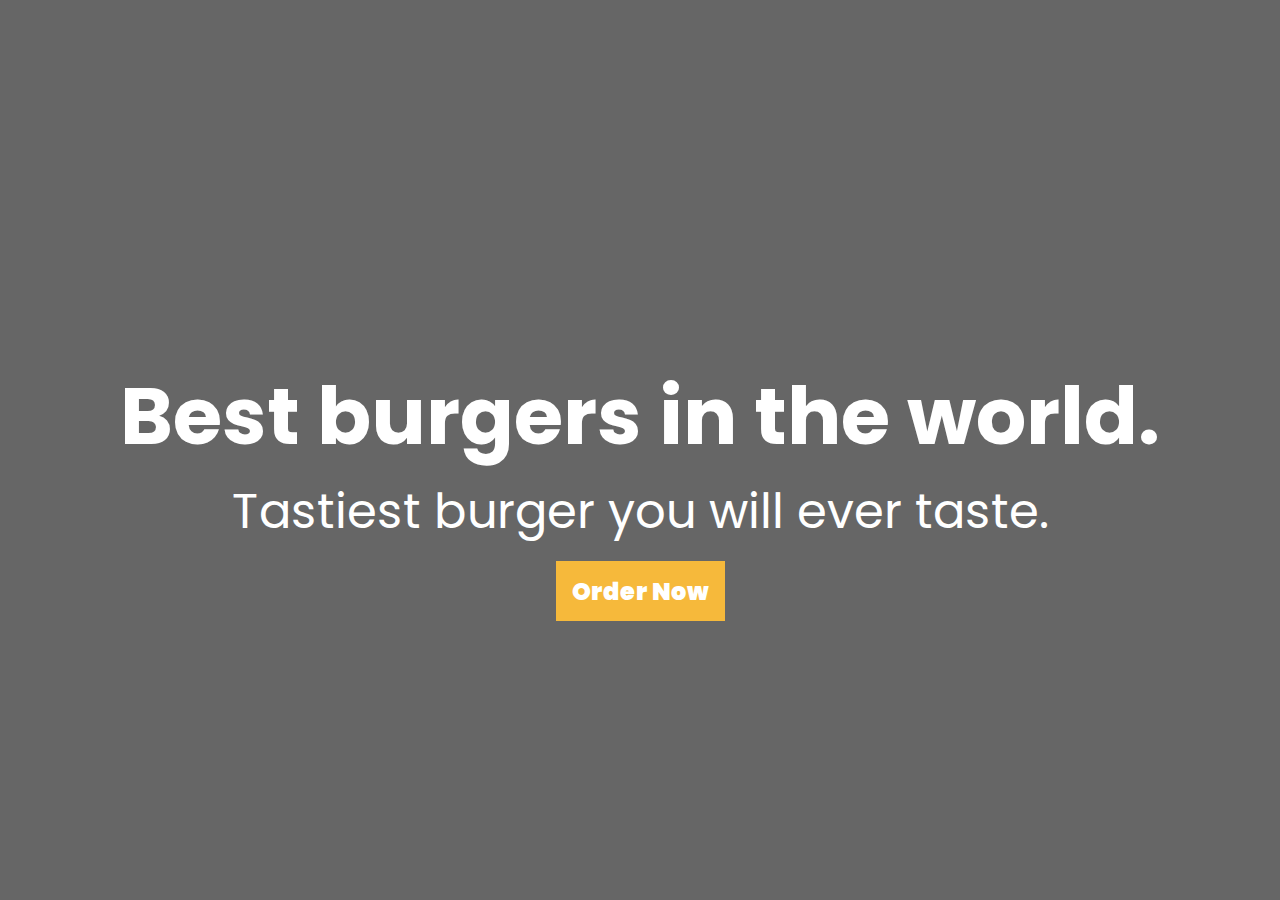
<file: Landing Page/index.html>
<!DOCTYPE html>
<html lang="en">
  <head>
    <meta charset="UTF-8" />
    <meta name="viewport" content="width=device-width, initial-scale=1.0" />
    <title>foodie landing page</title>
    <link
      href="https://fonts.googleapis.com/css2?family=Poppins:wght@400;700&display=swap"
      rel="stylesheet"
    />
    <link rel="stylesheet" href="./style.css" />
  </head>

  <body>
    <section class="burg">
      <nav class="navbar">
        <h2>Crazy Burger's</h2>
        <ul>
          <li><a href="#">Home</a></li>
          <li><a href="#">Contact</a></li>
          <li><a href="#">About</a></li>
          <li><a href="#">Price</a></li>
        </ul>
      </nav>
      <div class="burg-text">
        <h2>Best burgers in the world.</h2>
        <p>Tastiest burger you will ever taste.</p>
        <a href="#">Order Now</a>
      </div>
    </section>
  </body>
</html>
</file>
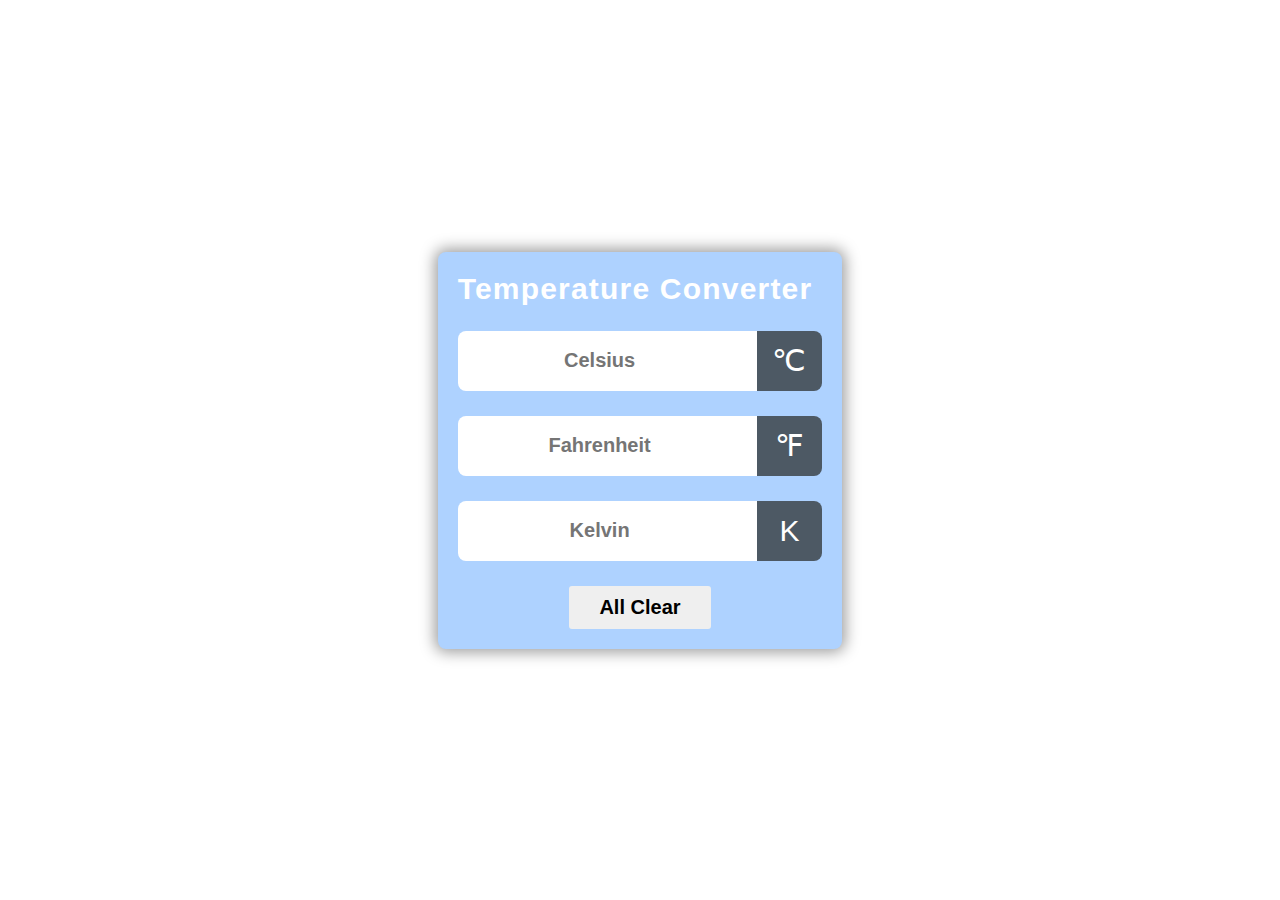
<file: Temperature converter/index.html>
<!DOCTYPE html>
<html lang="en">
<head>
    <meta charset="UTF-8">
    <meta name="viewport" content="width=device-width, initial-scale=1.0">
    <link rel="stylesheet" href="https://cdnjs.cloudflare.com/ajax/libs/font-awesome/6.2.0/css/all.min.css" integrity="sha512-xh6O/CkQoPOWDdYTDqeRdPCVd1SpvCA9XXcUnZS2FmJNp1coAFzvtCN9BmamE+4aHK8yyUHUSCcJHgXloTyT2A==" crossorigin="anonymous" referrerpolicy="no-referrer" />   
    <title>Temperature Converter</title>
    <link rel="stylesheet"  href="style.css" />
</head>
<body>
    <div class="container">

        <div class="title">
            <h1>Temperature Converter</h1>
            <span class="Temperature-icon"><i class="fa-solid fa-temperature-three-quarters"></i></span>
        </div>

        <div id="celsius">
            <input type="number" name="" placeholder="Celsius">
            <span class="icon">&#8451</span>
        </div>
        <div id="fahrenheit">
            <input type="number" name="" placeholder="Fahrenheit">
            <span class="icon">&#8457</span>
        </div>
        <div id="kelvin">
            <input type="number" name="" placeholder="Kelvin">
            <span class="icon">&#8490</span>
        </div>

        <div class="button">
            <button>All Clear</button>
        </div>

    </div>
    <script src="temp.js"></script>
</body>
</html>
</file>
<file: Landing Page/style.css>
* {
            margin: 0;
            padding: 0;
            box-sizing: border-box;
        }
    
        :root {
            --text: 1.5rem;
            --head: calc(1rem + 5vw);
            --bg-color: #f6b93b;
        }
    
        body {
            font-family: "Poppins", sans-serif;
        }
    
        .burg {
            min-height: 100vh;
            background: url("https://images.unsplash.com/photo-1571091655789-405eb7a3a3a8?ixlib=rb-1.2.1&ixid=eyJhcHBfaWQiOjEyMDd9&auto=format&fit=crop&w=1352&q=80");
            background-repeat: no-repeat;
            background-size: cover;
            background-position: center;
            position: relative;
            z-index: 2;
            animation: slide 2s ease-in-out;
        }
    
        .navbar {
            display: flex;
            justify-content: space-between;
            align-items: center;
            height: 10vh;
            padding: 0rem 1.5rem;
            color: white;
            transform: translateY(-100%);
            animation: movedown 850ms ease-in 1s forwards;
        }
    
        @keyframes movedown {
            from {
                transform: translateY(-80%);
            }
    
            to {
                transform: translateY(0%);
            }
        }
    
        .navbar ul {
            list-style: none;
        }
    
        .navbar ul li {
            display: inline-block;
            margin-left: 3rem;
            font-size: var(--text);
        }
    
        .navbar ul li a {
            text-decoration: none;
            color: white;
            border-bottom: 2px solid transparent;
        }
    
        .navbar ul li a:hover {
            border-bottom: 2px solid var(--bg-color);
        }
    
        .burg-text {
            color: white;
            height: 90vh;
            display: flex;
            flex-direction: column;
            justify-content: center;
            align-items: center;
            text-align: center;
        }
    
        @keyframes slide {
            from {
                transform: translateX(-80%);
            }
    
            to {
                transform: translateX(0%);
            }
        }
    
        .burg-text::before {
            content: "";
            position: absolute;
            width: 100%;
            height: 100%;
            background: black;
            z-index: -1;
            top: 0;
            opacity: 0.6;
        }
    
        .burg-text a {
            color: white;
            background: var(--bg-color);
            font-weight: 900;
            font-size: var(--text);
            padding: 0.8rem 1rem;
            margin: 0.8rem auto;
            display: block;
            text-decoration: none;
            transition: opacity 250ms linear;
        }
    
        .burg-text a:hover {
            opacity: 0.8;
        }
    
        .burg-text h2 {
            font-size: var(--head);
        }
    
        .burg-text p {
            font-size: 3rem;
        }
</file>
<file: Temperature converter/style.css>
* {
    margin: 0;
    padding: 0;
    box-sizing: border-box;
}

body {
    display: flex;
    justify-content: center;
    align-items: center;
    min-height: 100vh;
}

.container {
    max-width: 450px;
    background: #AED2FF;
    border-radius: 8px;
    box-shadow: 0px 0px 15px 3px rgba(0, 0, 0, 0.4);
    font-family: sans-serif;
    padding: 20px;
}

.title {
    display: flex;
    justify-content: center;
    align-items: center;
    flex-wrap: wrap-reverse;
    gap: 10px;
}

.Temperature-icon {
    font-size: 45px;
    color: #fff;
}

h1 {
    color: #fff;
    letter-spacing: 1.2px;
    font-size: 30px;
}

#celsius,
#fahrenheit,
#kelvin {
    display: flex;
    justify-content: center;
    align-items: center;
    margin-top: 25px;
}

input {
    flex: 5;
    height: 60px;
    font-size: 20px;
    font-weight: 600;
    text-align: center;
    border: none;
    outline: none;
    border-radius: 8px 0 0 8px;
    padding: 0 10px;
}

.icon {
    flex: 1;
    height: 60px;
    line-height: 60px;
    padding: 0 5px;
    text-align: center;
    font-size: 30px;
    background: #4d5964;
    color: #fff;
    border-radius: 0 8px 8px 0;
}


.button {
    margin-top: 25px;
    text-align: center;
}


.button button {
    border: none;
    outline: none;
    padding: 10px 30px;
    font-size: 20px;
    font-weight: 600;
    border-radius: 3px;
    cursor: pointer;
    transition: 0.3s;
}

.button button:hover {
    background: #000;
    color: #fff;
}
</file>
